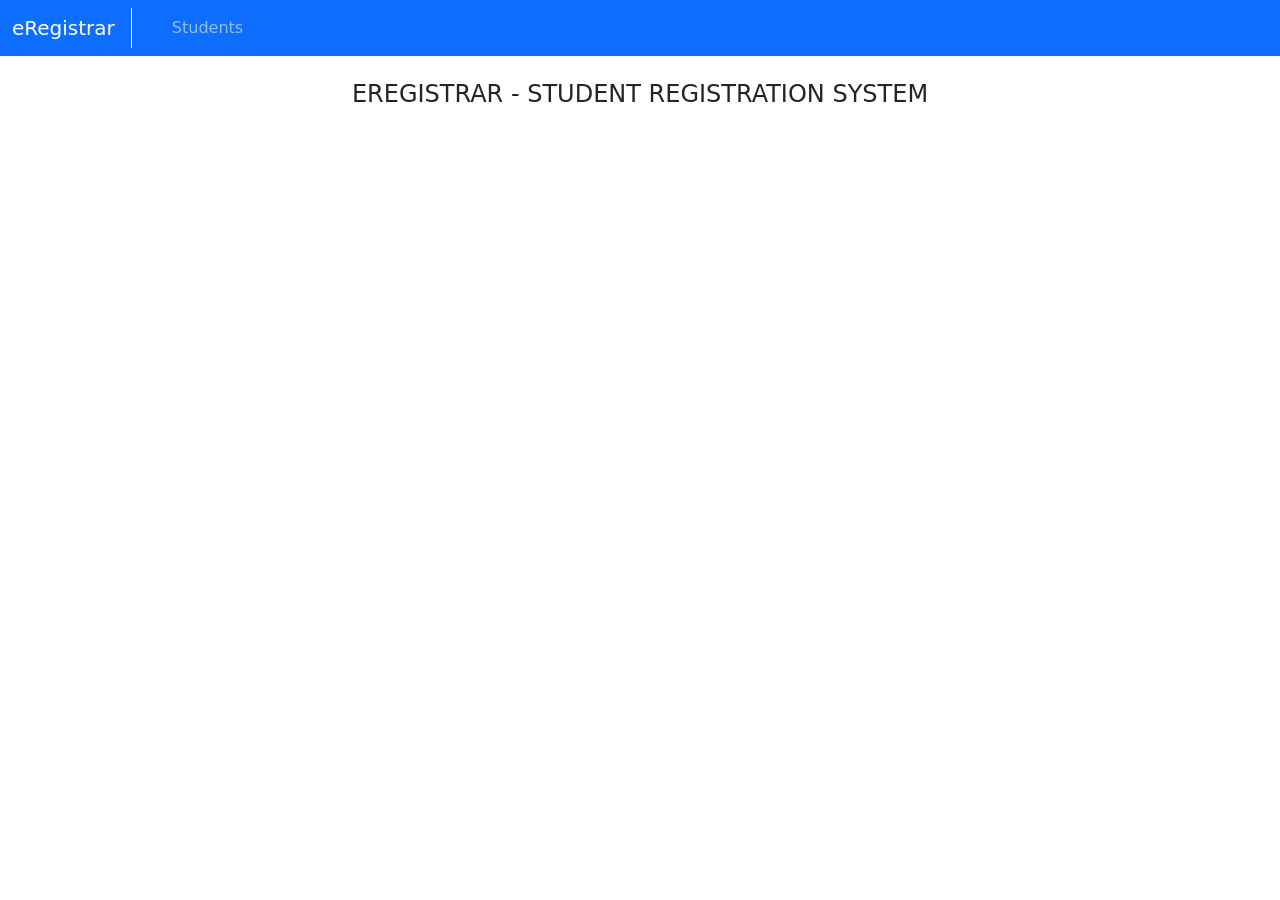
<file: src/main/resources/templates/index.html>
<!DOCTYPE html>
<html xmlns:th="http://www.thymeleaf.org">
<head>
    <meta charset="UTF-8">
    <meta name="viewport" content="width=device-width, initial-scale=1.0">
    <meta http-equiv="X-UA-Compatible" content="ie=edge">
    <meta name="description" content="">
    <meta name="author" content="O. Kalu">
    <link rel="icon" href="favicon.ico">
    <link rel="stylesheet" href="https://cdn.jsdelivr.net/npm/bootstrap@5.3.2/dist/css/bootstrap.min.css">
    <link rel="stylesheet" type="text/css" th:href="@{/css/main.css}">
    <title>eRegistrar</title>
</head>
<body>
<nav class="navbar navbar-expand-lg navbar-dark bg-primary pd-5">
    <div class="container-fluid">
        <a class="navbar-brand" href="/">eRegistrar</a>
        <button class="navbar-toggler" type="button" data-toggle="collapse" data-target="#navbarColor01"
                aria-controls="navbarColor01" aria-expanded="false" aria-label="Toggle navigation">
            <span class="navbar-toggler-icon"></span>
        </button>

        <div class="collapse navbar-collapse" id="navbarColor01">
            <ul class="navbar-nav mr-auto">
                <li class="nav-item" style="border-left: white 1px solid; padding-left: 2em; padding-right: 2em;">
                    <a class="nav-link" href="/students">Students</a>
                </li>
            </ul>
        </div>
    </div>
</nav>

<div class="container-xxl bd-gutter flex-wrap flex-lg-nowrap container main-container home">
    <div class="row d-flex">
        <div class="col-xl-12 p-t-10">
            <h4 class="mt-4 mb-3 text-uppercase text-center"> eRegistrar - Student registration system </h4>
        </div>
    </div>
</div>
<script src="https://cdn.jsdelivr.net/npm/bootstrap@5.3.2/dist/js/bootstrap.bundle.min.js"></script>
</body>
</html>
</file>
